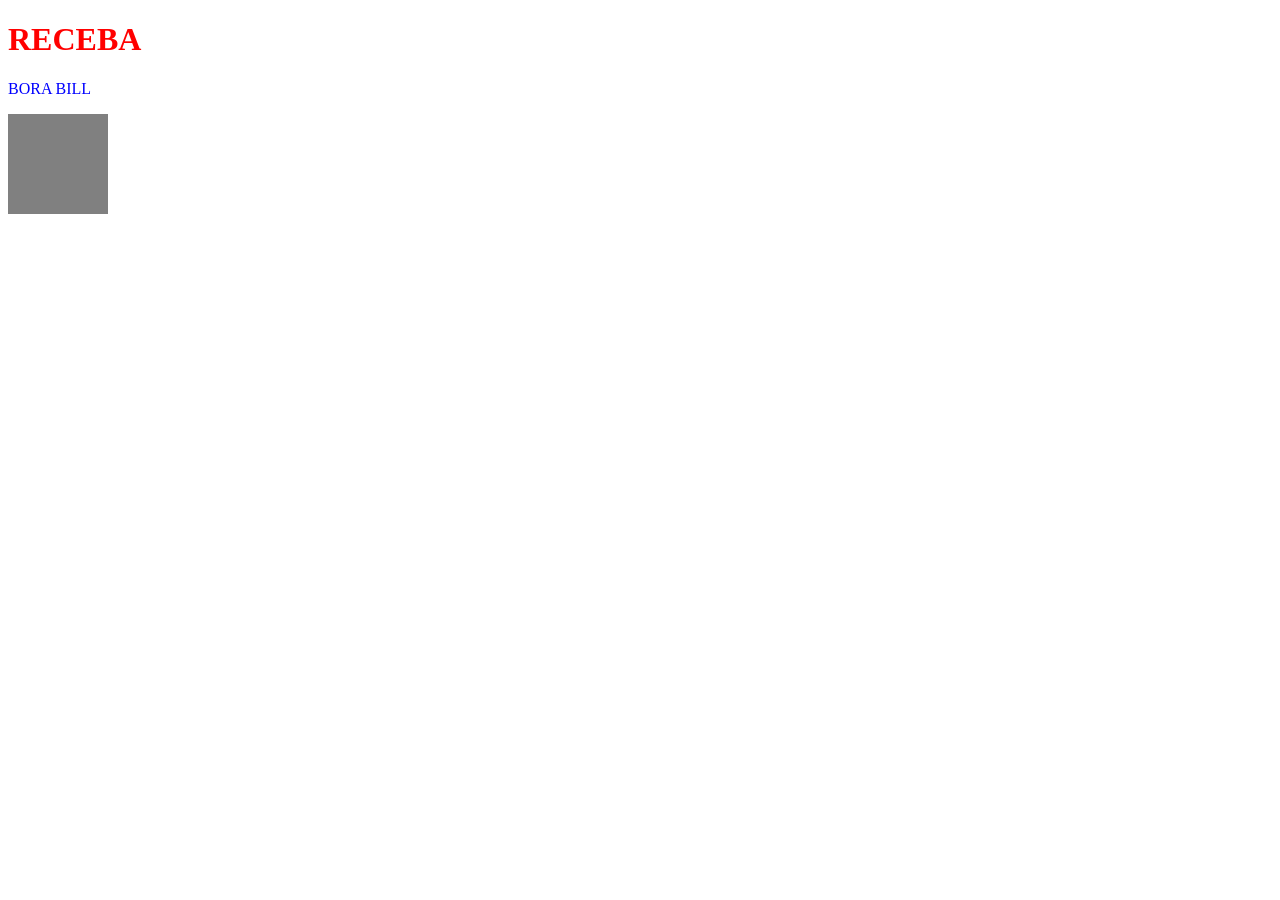
<file: atv-css-basico/EXERCICIO 1/index.html>
<!DOCTYPE html>
<html lang="en">
<head>
    <meta charset="UTF-8">
    <meta name="viewport" content="width=device-width, initial-scale=1.0">
    <title>ATT 1</title>
    <link rel="stylesheet" href="style.css">
</head>
<body>
    <h1 id="titulo">RECEBA</h1>
    <p>BORA BILL</p>
    <div class="caixa">
        
    </div>
</body>
</html>
</file>
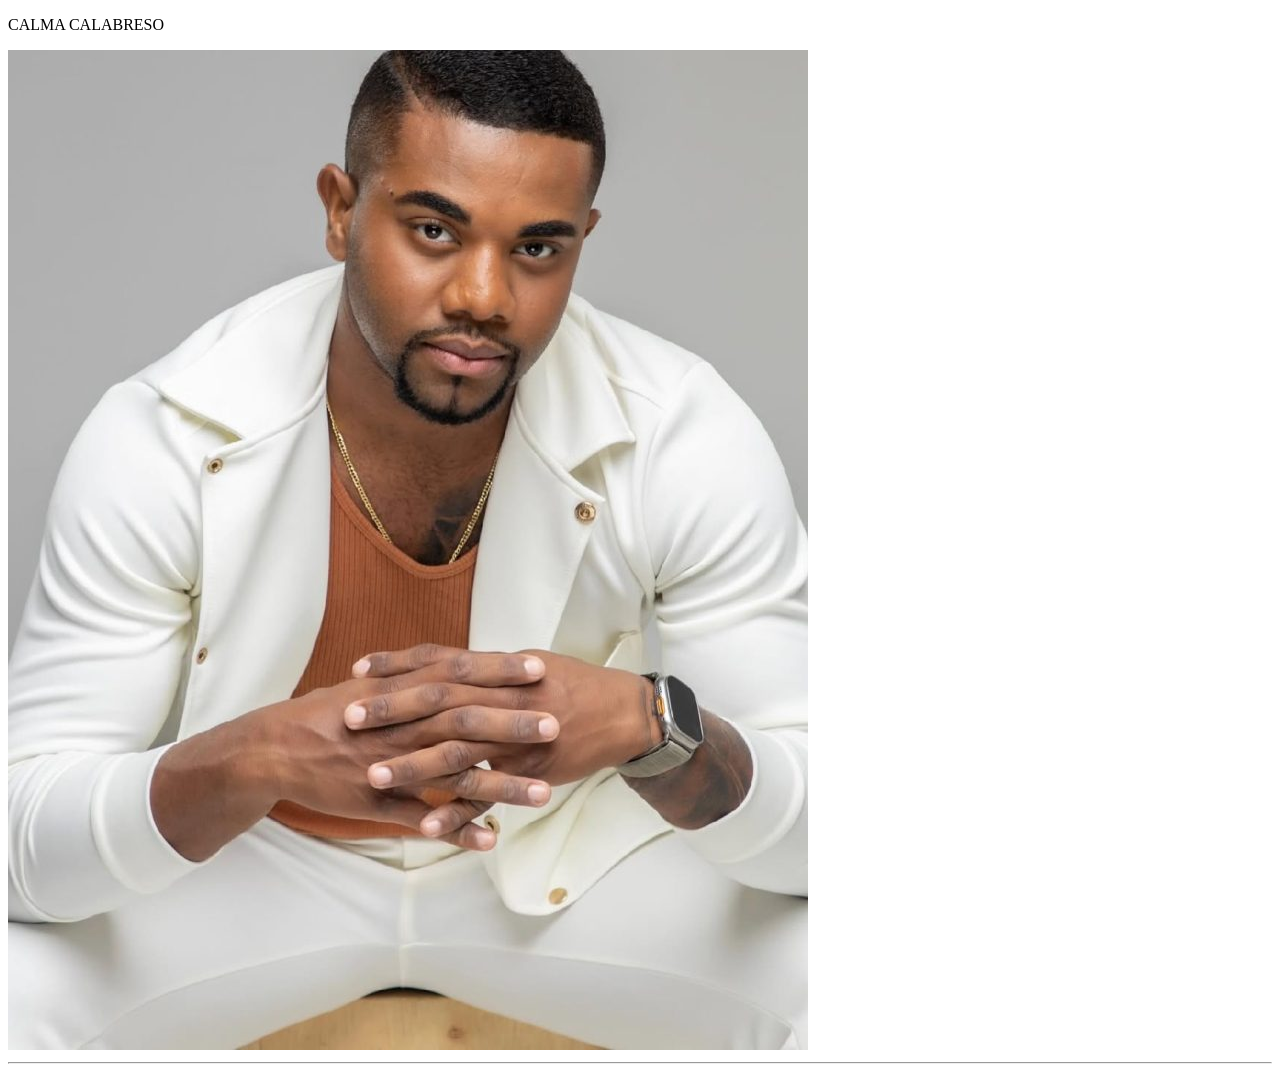
<file: atv-css-basico/EXERCICIO 2/index.html>
<!DOCTYPE html>
<html lang="en">
<head>
    <meta charset="UTF-8">
    <meta name="viewport" content="width=device-width, initial-scale=1.0">
    <title>Document</title>
</head>
<body>
    <!-- A tag P é uma tag de abertura e fechamento. -->
    <p>CALMA CALABRESO</p>
    <!-- A tag IMG é uma tag única, não precisafechar ela depois-->
    <img src="davi-brito.jpg" alt="CALMA CALABRESO">
    <!-- A tag hr é uma tag única, não precisa fechar ela depois. -->
    <hr>
</body>
</html>
</file>
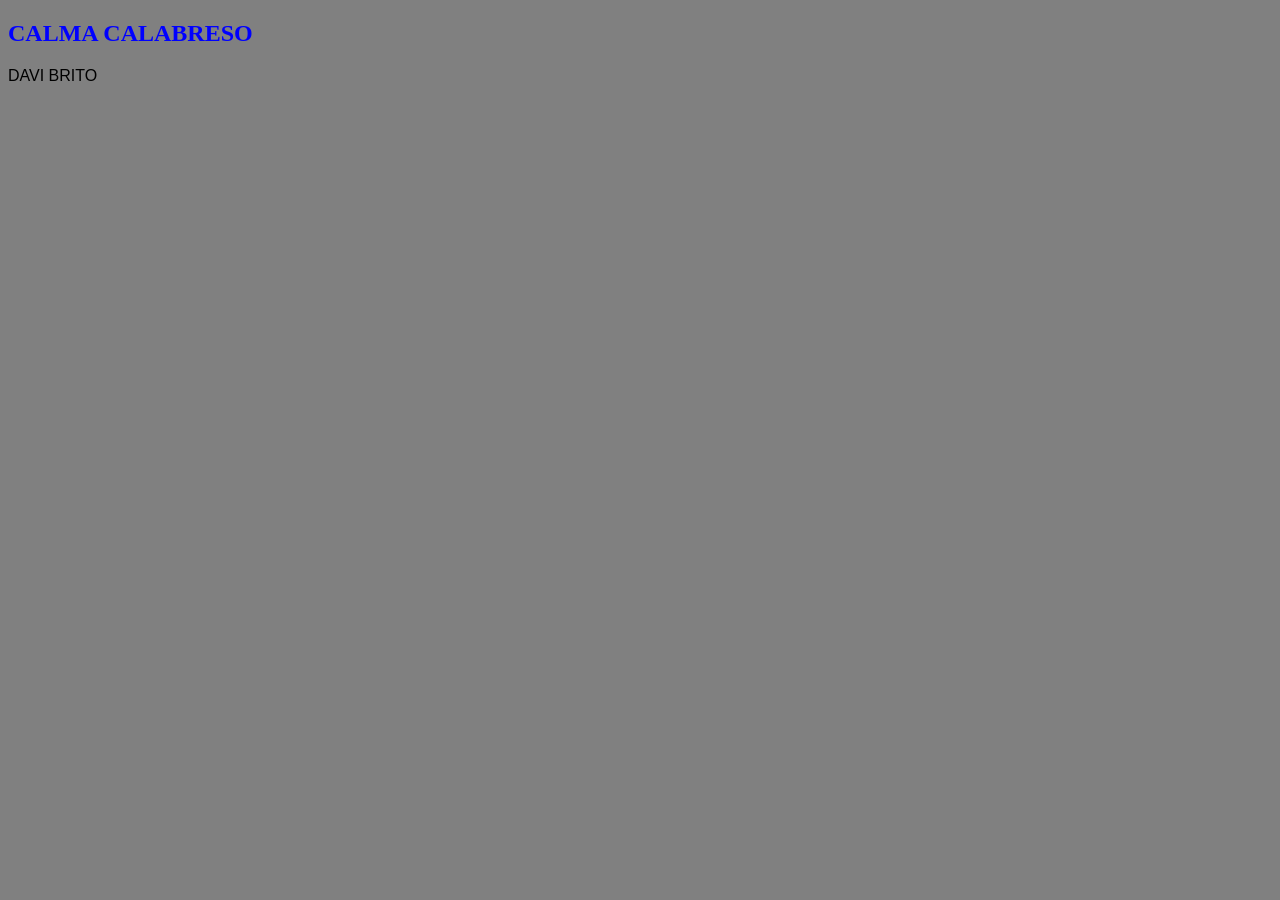
<file: atv-css-basico/EXERCICIO 4/index.html>
<!DOCTYPE html>
<html lang="en">
<head>
    <meta charset="UTF-8">
    <meta name="viewport" content="width=device-width, initial-scale=1.0">
    <title>Document</title>
    <link rel="stylesheet" href="style.css">
    <style>
        p{
            font-family: Arial;
        }
    </style>
</head>
<body>
    <h2 style="color: blue;">CALMA CALABRESO</h2>
    <P>DAVI BRITO</P>
</body>
</html>
</file>
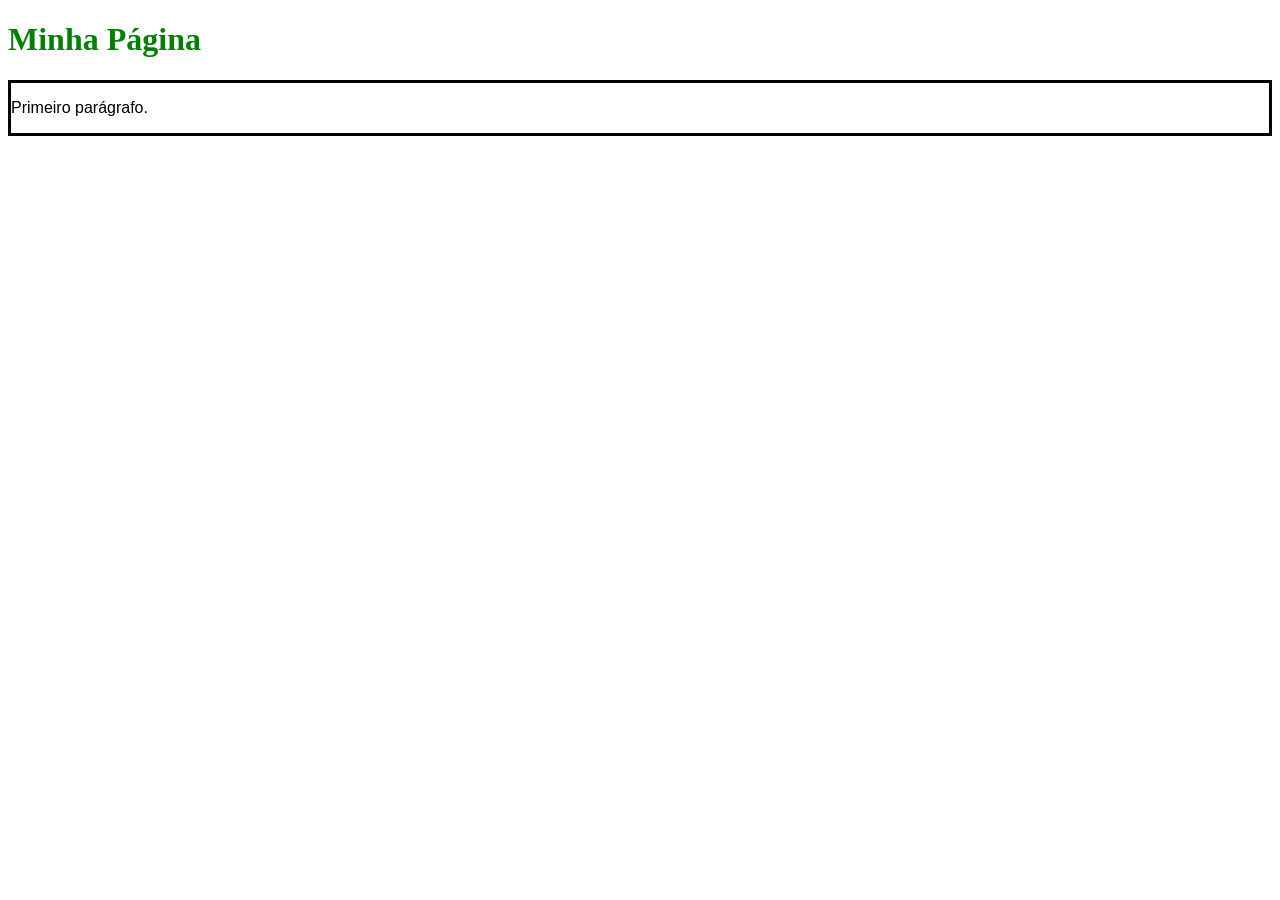
<file: atv-css-basico/EXERCICIO 5/index.html>
<!DOCTYPE html>
<html lang="en">
<head>
    <meta charset="UTF-8">
    <meta name="viewport" content="width=device-width, initial-scale=1.0">
    <title>Document</title>
    <link rel="stylesheet" href="style.css">
</head>
<body>
    <h1 id="cabecalho">Minha Página</h1>
    <div class="conteudo">
        <p>Primeiro parágrafo.</p>
    </div>

</body>
</html>
</file>
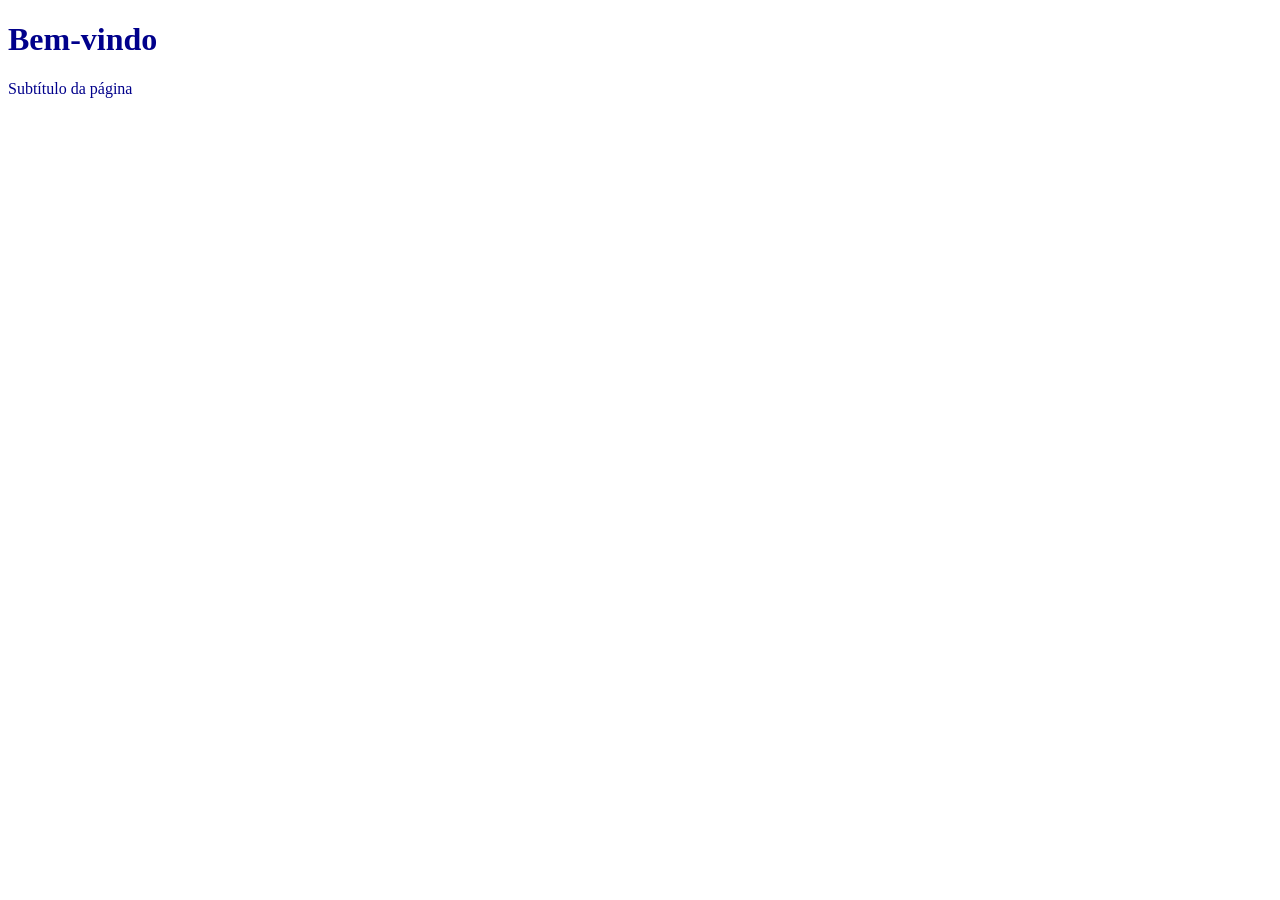
<file: atv-css-basico/EXERCICIO 6/index.html>
<!DOCTYPE html>
<html lang="en">
<head>
    <meta charset="UTF-8">
    <meta name="viewport" content="width=device-width, initial-scale=1.0">
    <title>Document</title>
    <link rel="stylesheet" href="style.css">
</head>
<body>
    
    <header>
      <h1>Bem-vindo</h1>
      <p>Subtítulo da página</p>
    </header>
    <!-- As tags dentro do body, são "filhas" dele, portanto, tudo qu estiver dentro do body, vai sofrer a alteração que for desejada.-->
</body>
</html>
</file>
<file: atv-css-basico/EXERCICIO 1/style.css>
p{
    color: blue;
}
.caixa{
    background-color: grey;
    width: 100px;
    height: 100px;
}
#titulo{
    color: red;
}
</file>
<file: atv-css-basico/EXERCICIO 4/style.css>
body{
    background-color: grey;
}
</file>
<file: atv-css-basico/EXERCICIO 5/style.css>
#cabecalho{
    color: green;
}
.conteudo{
    border: 3px solid black;
}
p{
    font-family: Arial;
}
</file>
<file: atv-css-basico/EXERCICIO 6/style.css>
body{
    color: darkblue;
    font-family: verdana;
}
</file>
